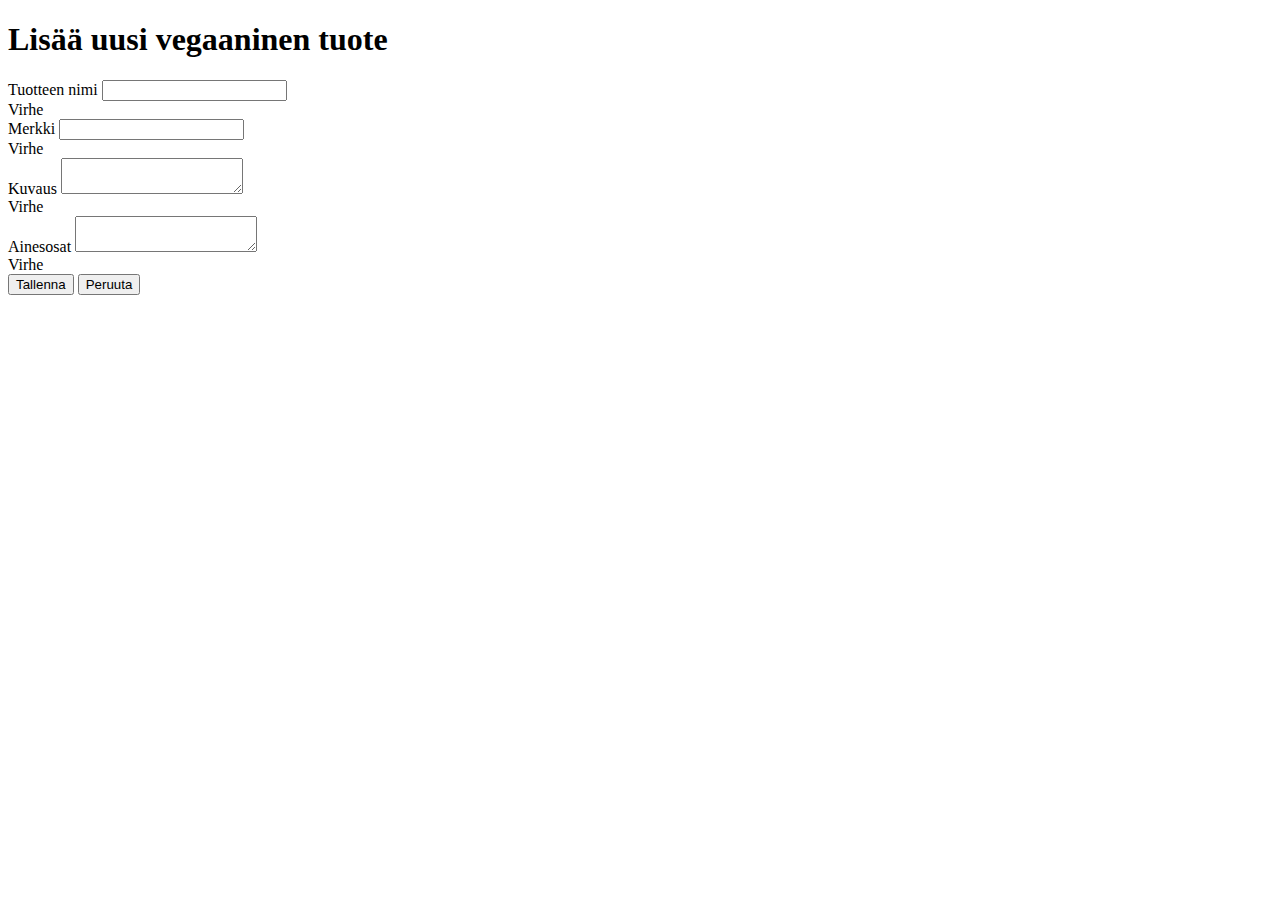
<file: src/main/resources/templates/addproduct.html>
<!DOCTYPE HTML>
<html xmlns:th="http://www.thymeleaf.org">
<head>
    <title>Lisää uusi tuote</title>
    <meta http-equiv="Content-Type" content="text/html; charset=UTF-8" />
    <link rel="stylesheet" th:href="@{/styles.css}">
</head>
<body>
    <h1>Lisää uusi vegaaninen tuote</h1>
    <div>
        <form th:object="${product}" th:action="@{/saveproduct}" method="post">
            <div>
                <label>Tuotteen nimi</label>
                <input type="text" th:field="*{productName}" required />
                <div th:if="${#fields.hasErrors('productName')}" th:errors="*{productName}">Virhe</div>
            </div>

            <div>
                <label>Merkki</label>
                <input type="text" th:field="*{brand}" required />
                <div th:if="${#fields.hasErrors('brand')}" th:errors="*{brand}">Virhe</div>
            </div>

            <div>
                <label>Kuvaus</label>
                <textarea th:field="*{description}" required></textarea>
                <div th:if="${#fields.hasErrors('description')}" th:errors="*{description}">Virhe</div>
            </div>

            <div>
                <label>Ainesosat</label>
                <textarea th:field="*{ingredients}" required></textarea>
                <div th:if="${#fields.hasErrors('ingredients')}" th:errors="*{ingredients}">Virhe</div>
            </div>

            <input type="submit" value="Tallenna" />
            <button type="button" onclick="window.location.href='/products'">Peruuta</button>
        </form>
    </div>
</body>
</html>
</file>
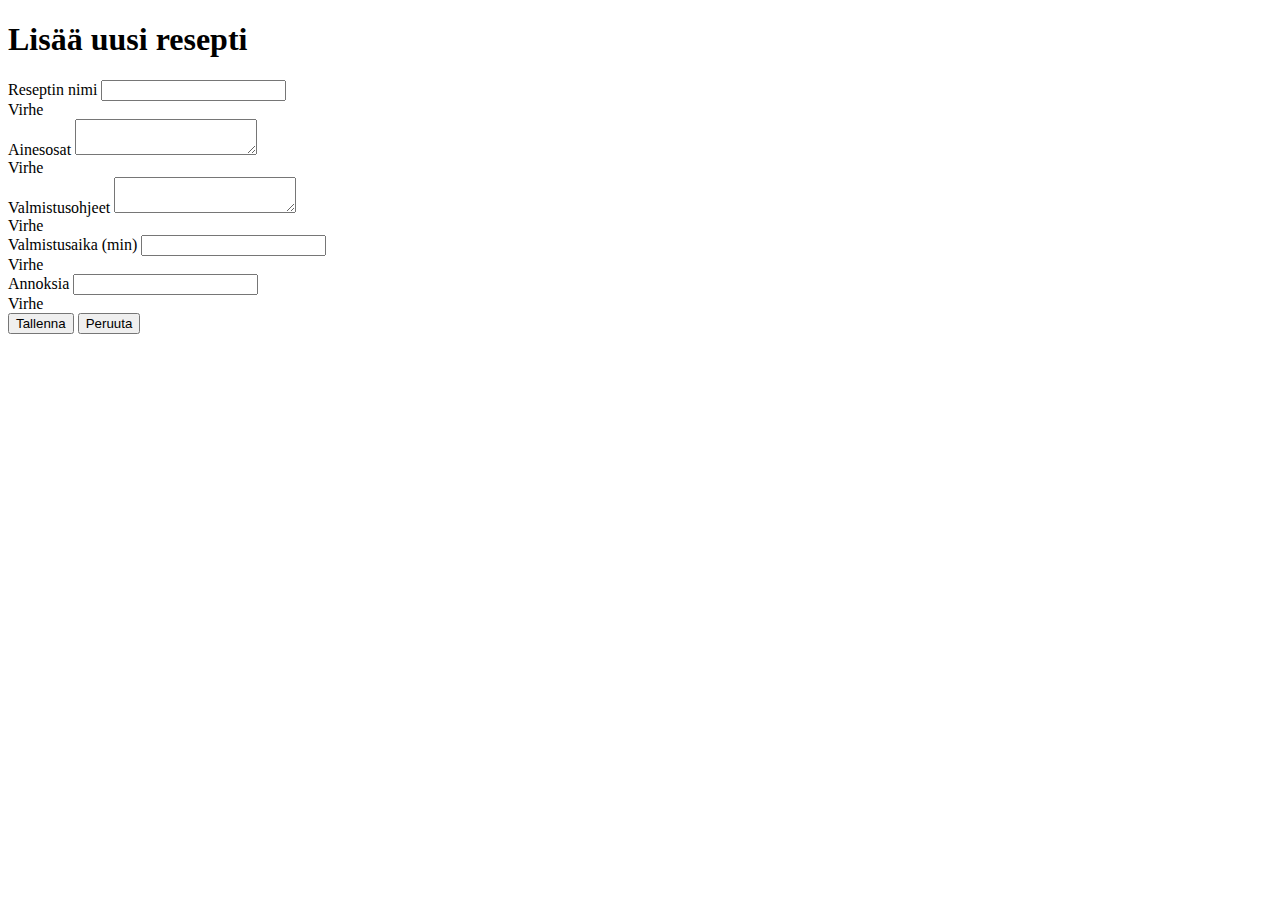
<file: src/main/resources/templates/addrecipe.html>
<!DOCTYPE HTML>
<html xmlns:th="http://www.thymeleaf.org">
<head>
    <title>Lisää uusi resepti</title>
    <meta http-equiv="Content-Type" content="text/html; charset=UTF-8" />
    <link rel="stylesheet" th:href="@{/styles.css}">
</head>
<body>
    <h1>Lisää uusi resepti</h1>
    <div>
        <form th:object="${recipe}" th:action="@{/saverecipe}" method="post">
            <div>
                <label>Reseptin nimi</label>
                <input type="text" th:field="*{recipeTitle}" required />
                <div th:if="${#fields.hasErrors('recipeTitle')}" th:errors="*{recipeTitle}">Virhe</div>
            </div>

            <div>
                <label>Ainesosat</label>
                <textarea th:field="*{ingredients}" required></textarea>
                <div th:if="${#fields.hasErrors('ingredients')}" th:errors="*{ingredients}">Virhe</div>
            </div>

            <div>
                <label>Valmistusohjeet</label>
                <textarea th:field="*{instructions}" required></textarea>
                <div th:if="${#fields.hasErrors('instructions')}" th:errors="*{instructions}">Virhe</div>
            </div>

            <div>
                <label>Valmistusaika (min)</label>
                <input type="number" th:field="*{prepTime}" min="1" step="1" required />
                <div th:if="${#fields.hasErrors('prepTime')}" th:errors="*{prepTime}">Virhe</div>
            </div>

            <div>
                <label>Annoksia</label>
                <input type="number" th:field="*{servings}" min="1" step="1" required />
                <div th:if="${#fields.hasErrors('servings')}" th:errors="*{servings}">Virhe</div>
            </div>


            <input type="submit" value="Tallenna" />
            <button type="button" onclick="window.location.href='/recipes'">Peruuta</button>
        </form>
    </div>
</body>
</html>
</file>
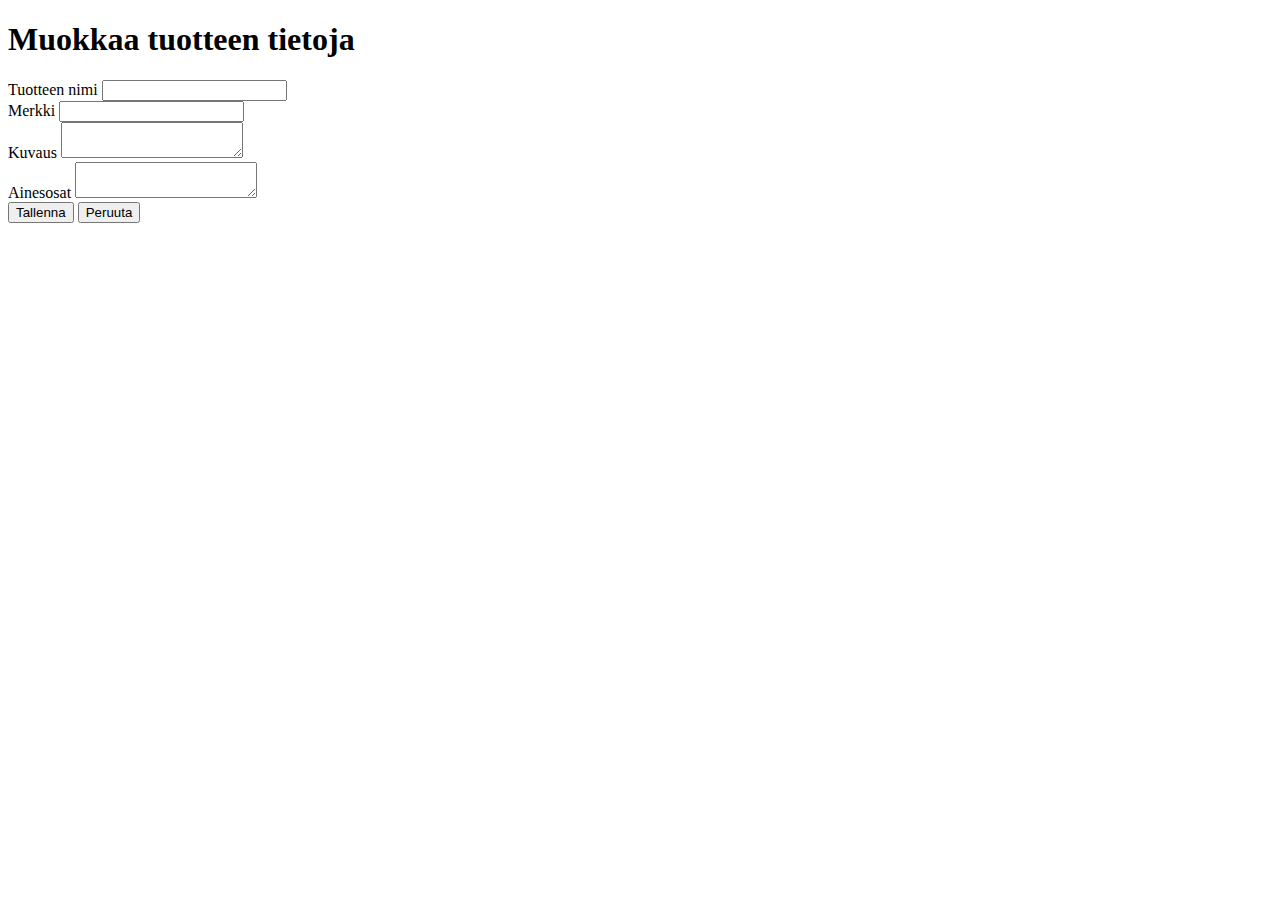
<file: src/main/resources/templates/editproduct.html>
<!DOCTYPE HTML>
<html xmlns:th="http://www.thymeleaf.org">
<head>
    <title>Muokkaa tuotetta</title>
    <meta http-equiv="Content-Type" content="text/html; charset=UTF-8" />
    <link rel="stylesheet" th:href="@{/styles.css}">
</head>
<body>
    <h1>Muokkaa tuotteen tietoja</h1>
    <div class="form-container">
        <form action="#" th:action="@{/saveEditedProduct}" th:object="${product}" method="post">
            <input type="hidden" name="_method" value="put" />
            <input type="hidden" th:field="*{id}" />

            <div class="form-group">
                <label>Tuotteen nimi</label>
                <input type="text" th:field="*{productName}" required />
            </div>

            <div class="form-group">
                <label>Merkki</label>
                <input type="text" th:field="*{brand}" required />
            </div>

            <div class="form-group">
                <label>Kuvaus</label>
                <textarea th:field="*{description}" required></textarea>
            </div>

            <div class="form-group">
                <label>Ainesosat</label>
                <textarea th:field="*{ingredients}" required></textarea>
            </div>

            <div class="submit-container">
                <input type="submit" value="Tallenna"></input>
                <button type="button" onclick="window.location.href='/products'">Peruuta</button>
            </div>
        </form>
    </div>
</body>
</html>
</file>
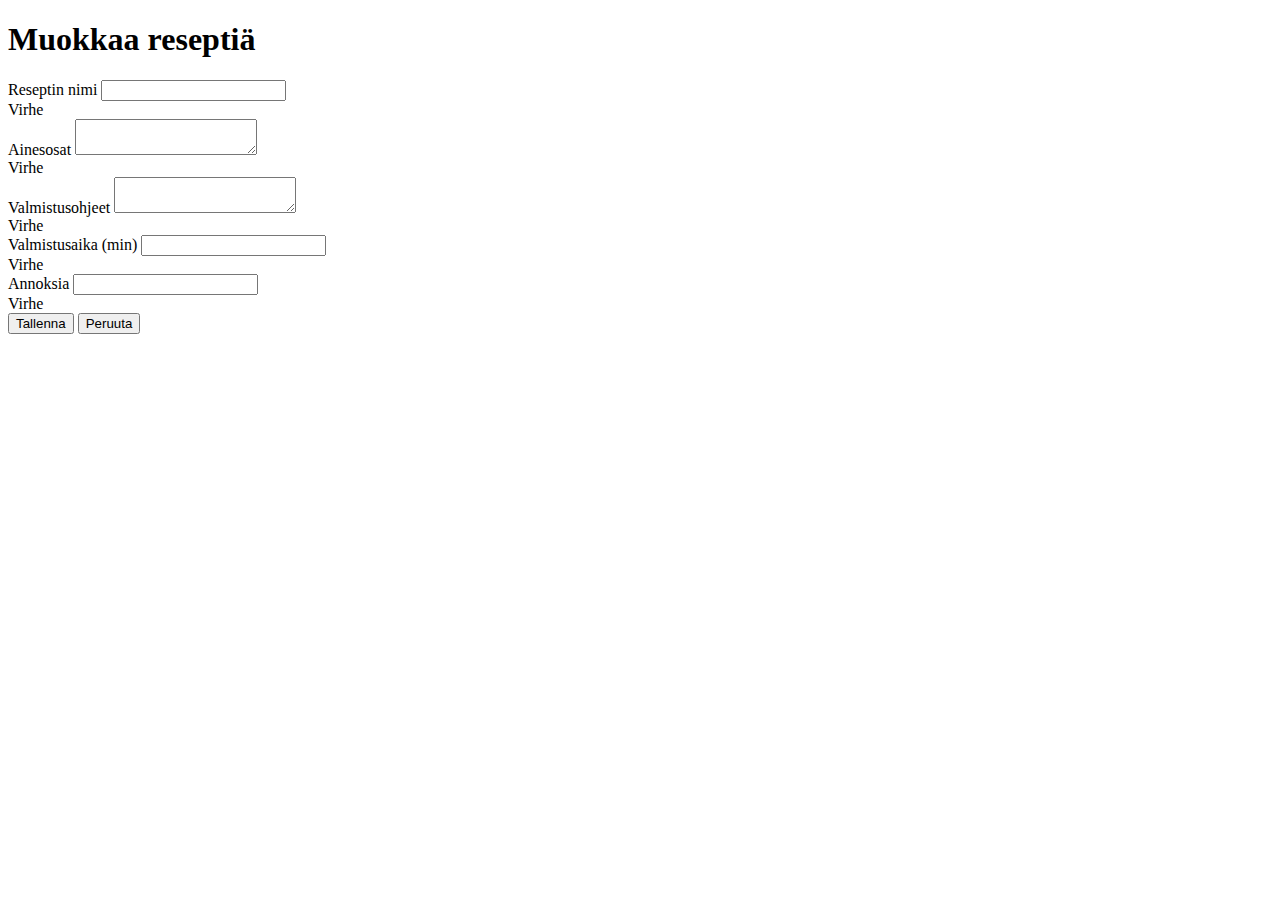
<file: src/main/resources/templates/editrecipe.html>
<!DOCTYPE HTML>
<html xmlns:th="http://www.thymeleaf.org">
<head>
    <title>Muokkaa reseptiä</title>
    <meta http-equiv="Content-Type" content="text/html; charset=UTF-8" />
    <link rel="stylesheet" th:href="@{/styles.css}">
</head>
<body>
    <h1>Muokkaa reseptiä</h1>
    <div class="form-container">
        <form th:action="@{/saveEditedRecipe}" th:object="${recipe}" method="post">
            <input type="hidden" name="_method" value="put" />
            <input type="hidden" th:field="*{id}" />

            <div class="form-group">
                <label>Reseptin nimi</label>
                <input type="text" th:field="*{recipeTitle}" required />
                <div th:if="${#fields.hasErrors('recipeTitle')}" th:errors="*{recipeTitle}">Virhe</div>
            </div>

            <div class="form-group">
                <label>Ainesosat</label>
                <textarea th:field="*{ingredients}" required></textarea>
                <div th:if="${#fields.hasErrors('ingredients')}" th:errors="*{ingredients}">Virhe</div>
            </div>

            <div class="form-group">
                <label>Valmistusohjeet</label>
                <textarea th:field="*{instructions}" required></textarea>
                <div th:if="${#fields.hasErrors('instructions')}" th:errors="*{instructions}">Virhe</div>
            </div>

            <div class="form-group">
                <label>Valmistusaika (min)</label>
                <input type="number" th:field="*{prepTime}" min="1" step="1" required />
                <div th:if="${#fields.hasErrors('prepTime')}" th:errors="*{prepTime}">Virhe</div>
            </div>

            <div class="form-group">
                <label>Annoksia</label>
                <input type="number" th:field="*{servings}" min="1" step="1" required />
                <div th:if="${#fields.hasErrors('servings')}" th:errors="*{servings}">Virhe</div>
            </div>

            <div class="submit-container">
                <input type="submit" value="Tallenna" />
                <button type="button" onclick="window.location.href='/recipes'">Peruuta</button>
            </div>
        </form>
    </div>
</body>
</html>
</file>
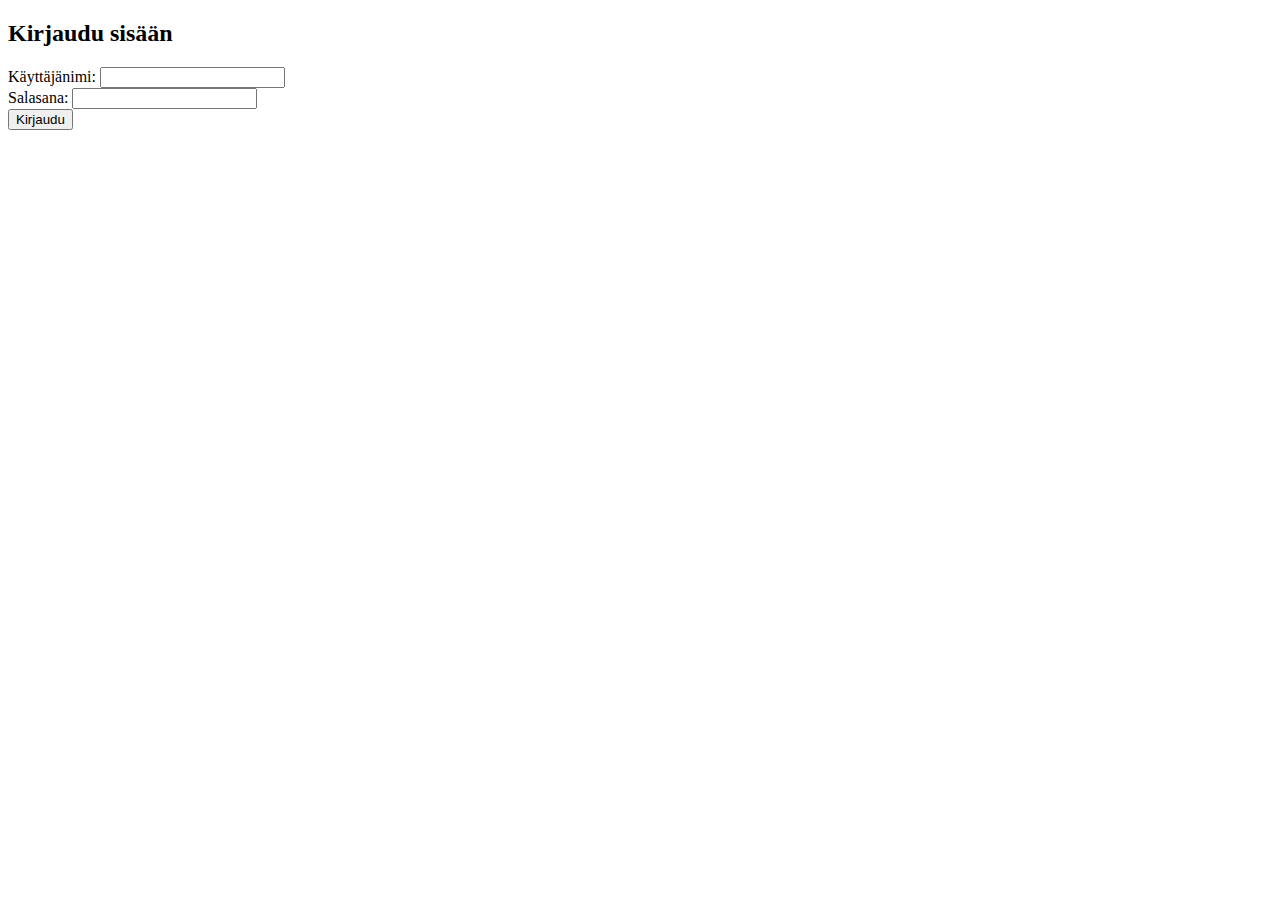
<file: src/main/resources/templates/login.html>
<!DOCTYPE html>
<html lang="fi" xmlns:th="http://www.thymeleaf.org">
<head>
    <meta charset="UTF-8">
    <title>Tervetuloa - kirjaudu sisään</title>
    <link rel="stylesheet" th:href="@{/styles.css}">
</head>
<body>
    <div class="login-container">
        <h2>Kirjaudu sisään</h2>
        <form th:action="@{/login}" method="post">
            <div>
                <label for="username">Käyttäjänimi:</label>
                <input type="text" id="username" name="username" required>
            </div>
            <div>
                <label for="password">Salasana:</label>
                <input type="password" id="password" name="password" required>
            </div>
            <button type="submit">Kirjaudu</button>
        </form>
    </div>
</body>
</html>
</file>
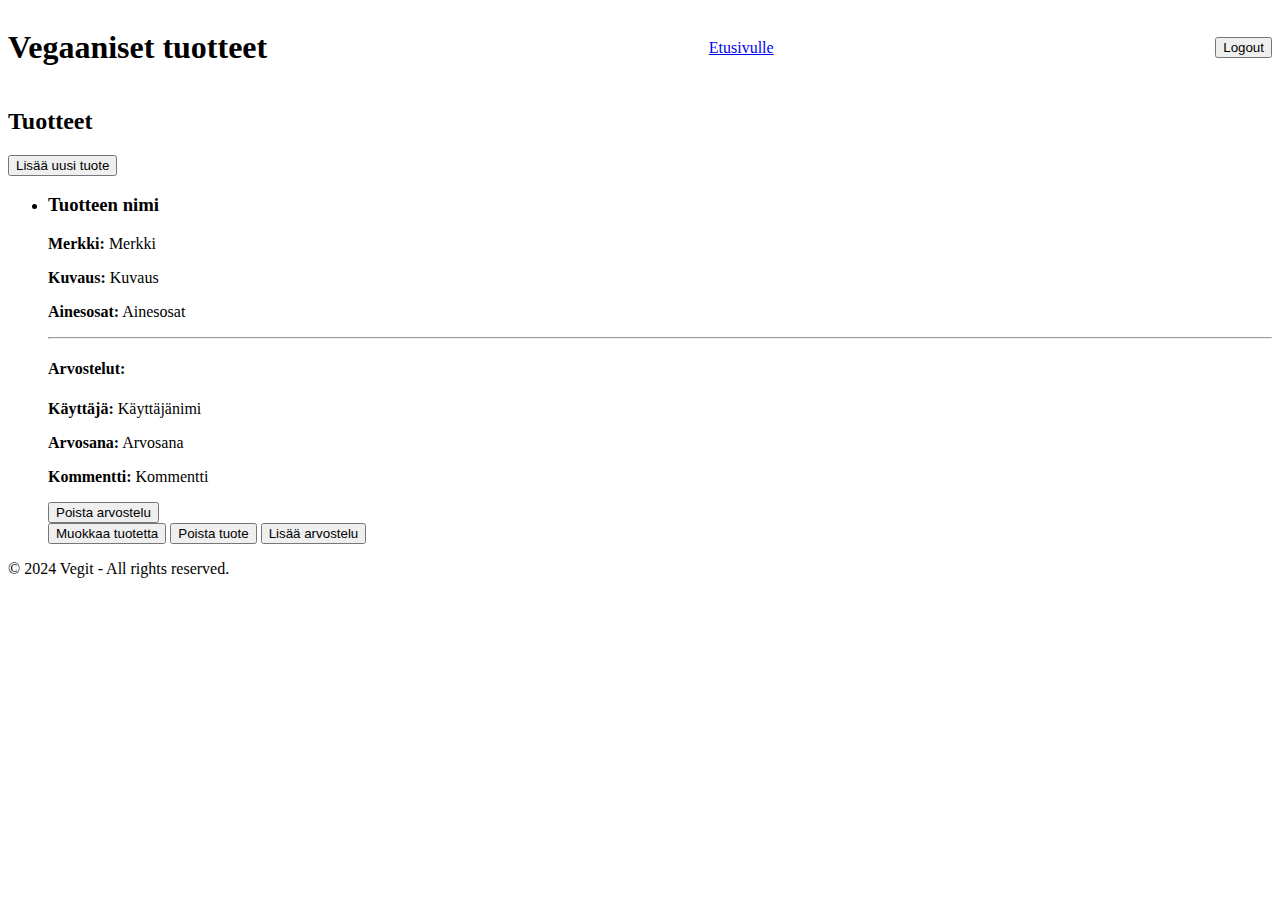
<file: src/main/resources/templates/products.html>
<!DOCTYPE html>
<html xmlns:th="http://www.thymeleaf.org"
      xmlns:sec="http://www.thymeleaf.org/thymeleaf-extras-springsecurity6">
<head>
    <meta charset="UTF-8">
    <title>Tuotteet</title>
    <link rel="stylesheet" th:href="@{/styles.css}">
</head>
<body>
    <header style="display: flex; justify-content: space-between; align-items: center;">    
        <h1>Vegaaniset tuotteet</h1>
        <a href="/" class="btn">Etusivulle</a>
        <form class="logout-form" th:action="@{/logout}" method="post">
            <input type="submit" value="Logout" class="logout-button" />
        </form>
    </header>

    <main>
        <section>
            <h2>Tuotteet</h2>
            
            <button sec:authorize="hasAuthority('ROLE_ADMIN')" onclick="location.href='addproduct'">Lisää uusi tuote</button>
            
            <ul>
                <li th:each="product : ${products}">
                    <h3 th:text="${product.productName}">Tuotteen nimi</h3>
                    <p><strong>Merkki:</strong> <span th:text="${product.brand}">Merkki</span></p>
                    <p><strong>Kuvaus:</strong> <span th:text="${product.description}">Kuvaus</span></p>
                    <p><strong>Ainesosat:</strong> <span th:text="${product.ingredients}">Ainesosat</span></p>

                    <hr class="review-divider">
                    <h4>Arvostelut:</h4>
                    <div class="review-item" th:each="review : ${reviewsMap[product.id]}">
                        <p><strong>Käyttäjä:</strong> <span th:text="${review.appUser.username}">Käyttäjänimi</span></p>
                        <p><strong>Arvosana:</strong> <span th:text="${review.rating}">Arvosana</span></p>
                        <p><strong>Kommentti:</strong> <span th:text="${review.comment}">Kommentti</span></p>

                        <button 
                            sec:authorize="hasAuthority('ROLE_ADMIN')" 
                            th:onclick="|if(confirm('Oletko varma, että haluat poistaa arvostelun?')) location.href='/deleteproductreview/' + ${review.id};|">
                            Poista arvostelu
                        </button>
                    </div>

                    <button sec:authorize="hasAuthority('ROLE_ADMIN')" th:onclick="|location.href='/editproduct/' + ${product.id}|">Muokkaa tuotetta</button>
                    <button sec:authorize="hasAuthority('ROLE_ADMIN')" 
                        th:onclick="|if(confirm('Oletko varma, että haluat poistaa tuotteen?')) location.href='/deleteproduct/' + ${product.id};|">
                        Poista tuote
                    </button>


                    <button th:onclick="|location.href='/addproductreview/' + ${product.id}|">Lisää arvostelu</button>
                </li>
            </ul>
        </section>
    </main>

    <footer>
        <p>&copy; 2024 Vegit - All rights reserved.</p>
    </footer>
</body>
</html>
</file>
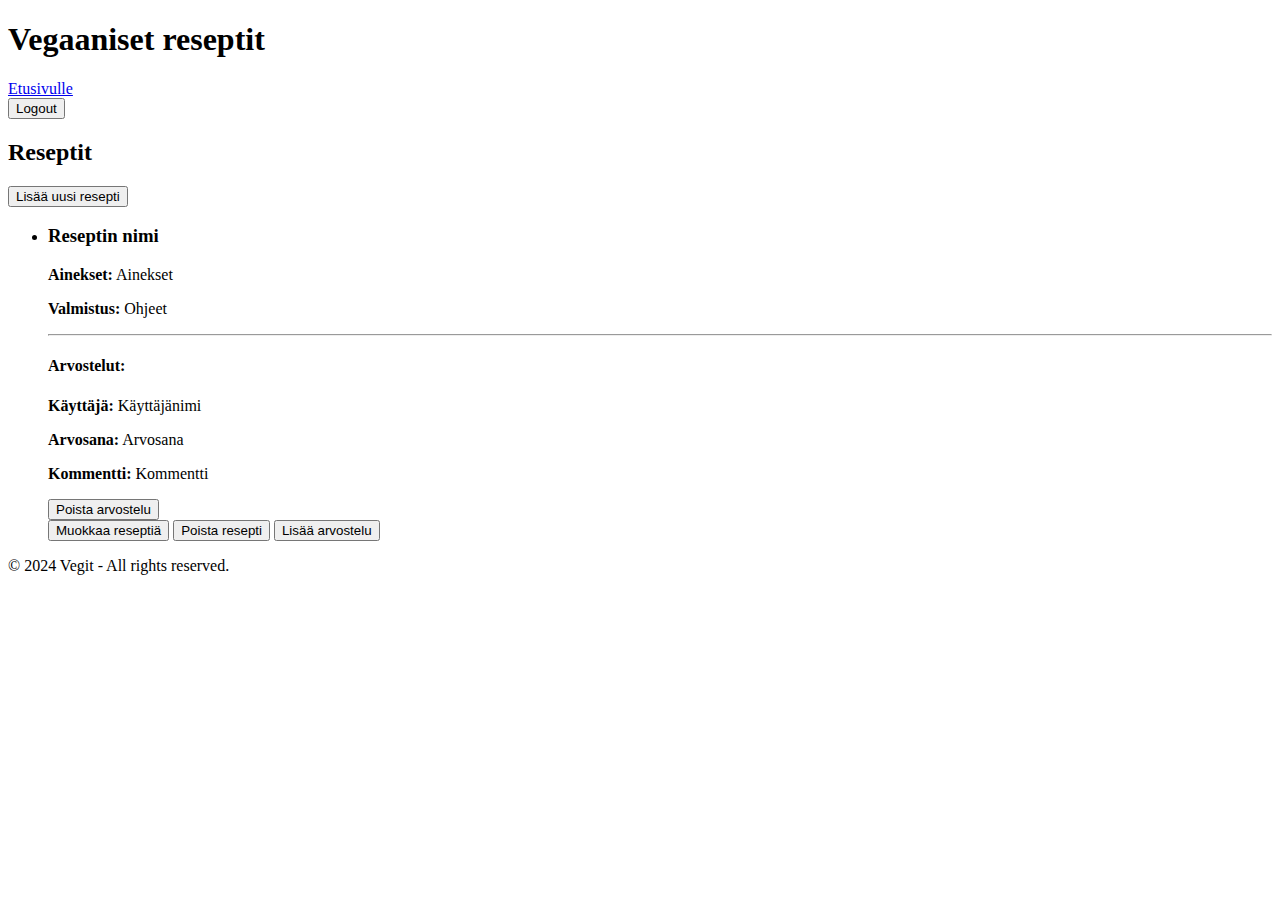
<file: src/main/resources/templates/recipes.html>
<!DOCTYPE html>
<html xmlns:th="http://www.thymeleaf.org"
      xmlns:sec="http://www.thymeleaf.org/thymeleaf-extras-springsecurity6">
<head>
    <meta charset="UTF-8">
    <title>Reseptit</title>
    <link rel="stylesheet" th:href="@{/styles.css}">
</head>
<body>
    <header>
        <h1>Vegaaniset reseptit</h1>
        <a href="/" class="btn">Etusivulle</a>
        <form class="logout-form" th:action="@{/logout}" method="post">
            <input type="submit" value="Logout" class="logout-button" />
        </form>
    </header>

    <main>
        <section>
            <h2>Reseptit</h2>

            <button sec:authorize="hasAuthority('ROLE_ADMIN')" onclick="location.href='addrecipe'">Lisää uusi resepti</button>

            <ul>
                <li th:each="recipe : ${recipes}">
                    <h3 th:text="${recipe.recipeTitle}">Reseptin nimi</h3>
                    <p><strong>Ainekset:</strong> <span th:text="${recipe.ingredients}">Ainekset </span></p>
                    <p><strong>Valmistus:</strong> <span th:text="${recipe.instructions}">Ohjeet</span></p>
                    <p th:text="'Valmistusaika: ' + ${recipe.prepTime} + ' minuuttia'"></p>
                    <p th:text="'Annokset: ' + ${recipe.servings}"></p>

                    <hr class="review-divider">
                    <h4>Arvostelut:</h4>
                    <div class="review-item" th:each="review : ${reviewsMap[recipe.id]}">
                        <p><strong>Käyttäjä:</strong> <span th:text="${review.appUser.username}">Käyttäjänimi</span></p>
                        <p><strong>Arvosana:</strong> <span th:text="${review.rating}">Arvosana</span></p>
                        <p><strong>Kommentti:</strong> <span th:text="${review.comment}">Kommentti</span></p>

                        <button 
                            sec:authorize="hasAuthority('ROLE_ADMIN')" 
                            th:onclick="|if(confirm('Oletko varma, että haluat poistaa arvostelun?')) location.href='/deleterecipereview/' + ${review.id};|">
                            Poista arvostelu
                        </button>
                        
                    </div>

                    <button sec:authorize="hasAuthority('ROLE_ADMIN')" th:onclick="|location.href='/editrecipe/' + ${recipe.id}|">Muokkaa reseptiä</button>
                    <button sec:authorize="hasAuthority('ROLE_ADMIN')" 
                        th:onclick="|if(confirm('Oletko varma, että haluat poistaa reseptin?')) location.href='/deleterecipe/' + ${recipe.id};|">
                        Poista resepti
                    </button>

                    <button th:onclick="|location.href='/addrecipereview/' + ${recipe.id}|">Lisää arvostelu</button>
                </li>
            </ul>
        </section>
    </main>

    <footer>
        <p>&copy; 2024 Vegit - All rights reserved.</p>
    </footer>
</body>
</html>
</file>
